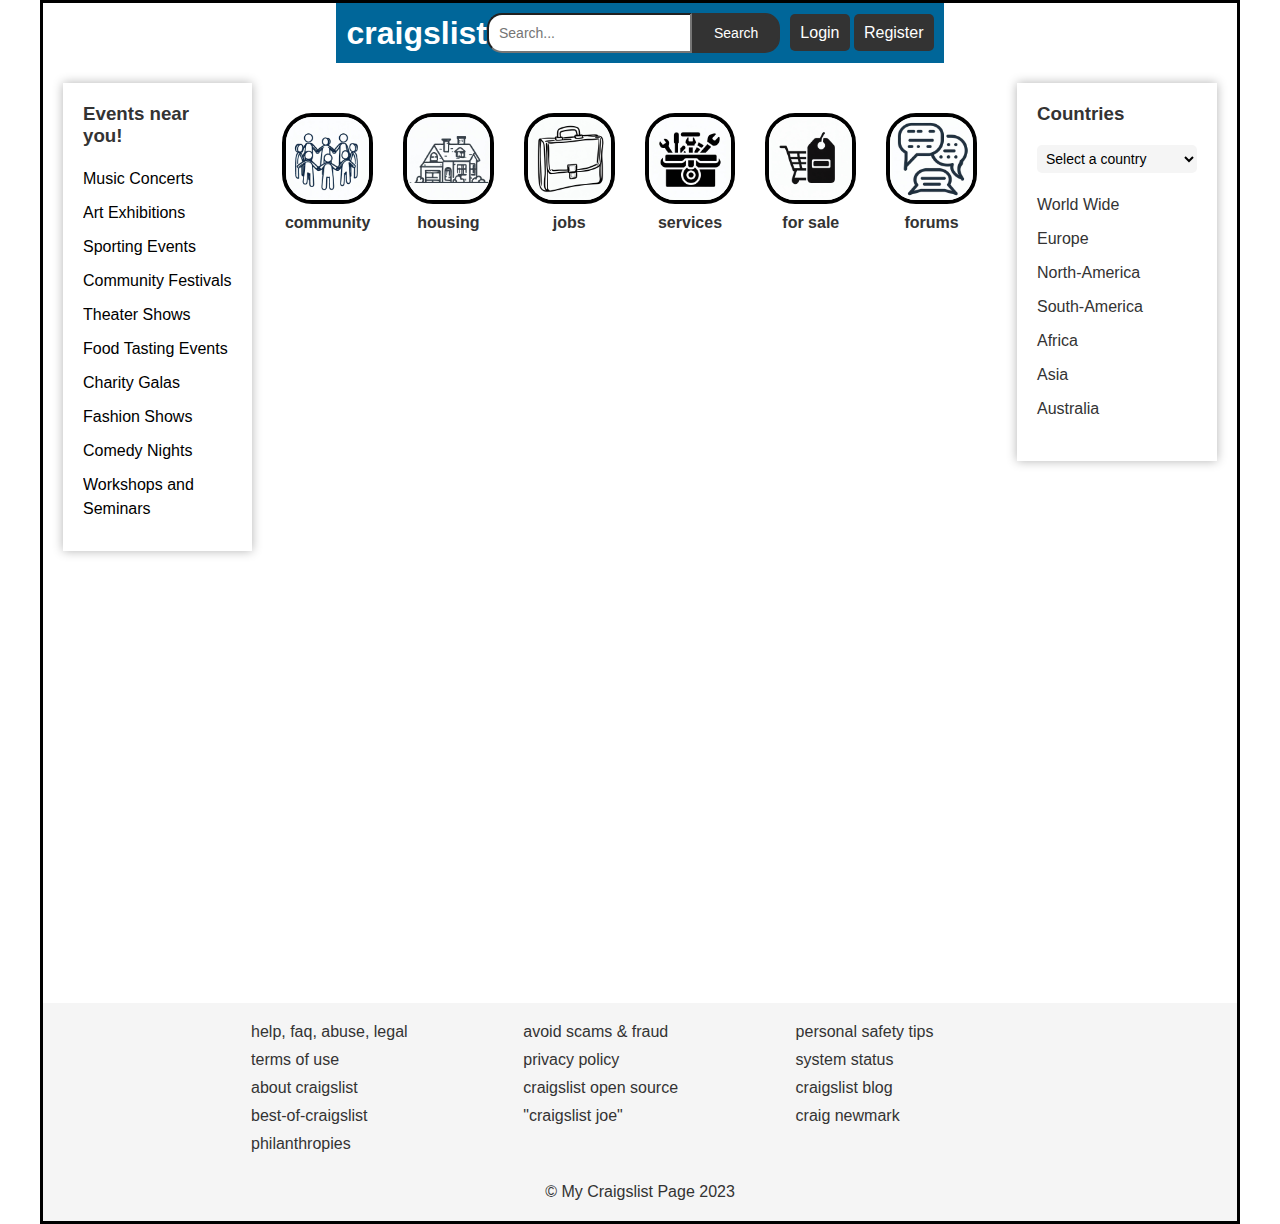
<file: index.html>
<!DOCTYPE html>
<html>
  <head>
    <meta charset="UTF-8" />
    <meta http-equiv="X-UA-Compatible" content="IE=edge" />
    <meta name="viewport" content="width=device-width, initial-scale=1.0" />
    <title>craigslist</title>
    <link rel="stylesheet" type="text/css" href="style2.css">
    <link rel="stylesheet" href="https://fonts.googleapis.com/css2?family=Material+Symbols+Outlined:opsz,wght,FILL,GRAD@48,700,0,0" />
    <script src="scripts.js"></script>
  </head>
  <body>
    <header>
      <div class="header-left">
        <h1><a href="index.html">craigslist</a></h1>
      </div>
      <nav>
        <form class="search-form">
          <input type="text" placeholder="Search...">
          <button type="submit">Search</button>
        </form>
        <div class="login-register">
          <a class="login" href="MinBruker.html">Login</a>
          <a class="register" href="MinBruker.html">Register</a>
        </div>
      </nav>
    </header>
    
    
    <div class="main">
      <aside>
        <div class="right-sidebar2">
          <div class="country-list">
            <h3>Countries</h3>
            <div class="country-dropdown">
              <select>
                <option value="">Select a country</option>
                <option value="australia">Australia</option>
                <option value="brazil">Brazil</option>
                <option value="canada">Canada</option>
                <option value="china">China</option>
                <option value="egypt">Egypt</option>
                <option value="france">France</option>
                <option value="germany">Germany</option>
                <option value="india">India</option>
                <option value="italy">Italy</option>
                <option value="japan">Japan</option>
                <option value="mexico">Mexico</option>
                <option value="netherlands">Netherlands</option>
                <option value="new zealand">New Zealand</option>
                <option value="russia">Russia</option>
                <option value="spain">Spain</option>
                <option value="switzerland">Switzerland</option>
                <option value="thailand">Thailand</option>
                <option value="united kingdom">United Kingdom</option>
                <option value="united states">United States</option>
              </select>
            </div>
            <ul>
              <li><a href="#">World Wide</a></li>
              <li><a href="#">Europe</a></li>
              <li><a href="#">North-America</a></li>
              <li><a href="#">South-America</a></li>
              <li><a href="#">Africa</a></li>
              <li><a href="#">Asia</a></li>
              <li><a href="#">Australia</a></li>
            </ul>
          </div>
        </div> 
      </aside>
      <aside class="left-aside">
        <h3>Events near you!</h3>
        <ul>
          <li><a href="#">Music Concerts</a></li>
          <li><a href="#">Art Exhibitions</a></li>
          <li><a href="#">Sporting Events</a></li>
          <li><a href="#">Community Festivals</a></li>
          <li><a href="#">Theater Shows</a></li>
          <li><a href="#">Food Tasting Events</a></li>
          <li><a href="#">Charity Galas</a></li>
          <li><a href="#">Fashion Shows</a></li>
          <li><a href="#">Comedy Nights</a></li>
          <li><a href="#">Workshops and Seminars</a></li>
        </ul>
        
        
      </aside>
      <section>
        <div class="container">
          <div class="main-content">
            <div class="categories">
              <div class="category" onclick="showList('community')">
                <div class="box">
                  <img src="community.jpg" alt="community">
                  <h2>community</h2>
                </div>
              </div>
              <div class="category" onclick="showList('housing')">
                <div class="box">
                  <img src="housing.jpg" alt="housing">
                  <h2>housing</h2>
                </div>
              </div>
              <div class="category" onclick="showList('jobs')">
                <div class="box">
                  <img src="jobs2.jpg" alt="jobs">
                  <h2>jobs</h2>
                </div>
              </div>
              <div class="category" onclick="showList('services')">
                <div class="box">
                  <img src="services.jpg" alt="services">
                  <h2>services</h2>
                </div>
              </div>
              <div class="category" onclick="showList('forsale')">
                <div class="box">
                  <img src="for sale.jpg" alt="for sale">
                  <h2>for sale</h2>
                </div>
              </div>
              <div class="category" onclick="showList('forums')">
                <div class="box">
                  <img src="forums.jpg" alt="forums">
                  <h2>forums</h2>
                </div>
              </div>
            </div>
            <div class="spacer"></div>
            <div id="list-container" class="hidden">
              <ul id="list"></ul>
            </div>
          </div>
        </div>
      </section>
      <aside>
        <div class="right-sidebar">
          <div class="country-list">
            <h3>Countries</h3>
            <div class="country-dropdown">
              <select>
                <option value="">Select a country</option>
                <option value="australia">Australia</option>
                <option value="brazil">Brazil</option>
                <option value="canada">Canada</option>
                <option value="china">China</option>
                <option value="egypt">Egypt</option>
                <option value="france">France</option>
                <option value="germany">Germany</option>
                <option value="india">India</option>
                <option value="italy">Italy</option>
                <option value="japan">Japan</option>
                <option value="mexico">Mexico</option>
                <option value="netherlands">Netherlands</option>
                <option value="new zealand">New Zealand</option>
                <option value="russia">Russia</option>
                <option value="spain">Spain</option>
                <option value="switzerland">Switzerland</option>
                <option value="thailand">Thailand</option>
                <option value="united kingdom">United Kingdom</option>
                <option value="united states">United States</option>
              </select>
            </div>
            <ul>
              <li><a href="#">World Wide</a></li>
              <li><a href="#">Europe</a></li>
              <li><a href="#">North-America</a></li>
              <li><a href="#">South-America</a></li>
              <li><a href="#">Africa</a></li>
              <li><a href="#">Asia</a></li>
              <li><a href="#">Australia</a></li>
            </ul>
          </div>
        </div> 
      </aside>
    </div>
    <footer>
      <div class="footer-links">
        <div class="column">
          <ul>
            <li><a href="#">help, faq, abuse, legal</a></li>
            <li><a href="#">avoid scams & fraud</a></li>
            <li><a href="#">personal safety tips</a></li>
            <li><a href="#">terms of use</a></li>
            <li><a href="#">privacy policy</a></li>
            <li><a href="#">system status</a></li>
          </ul>
        </div>
        <div class="column">
          <ul>
            <li><a href="#">about craigslist</a></li>
            <li><a href="#">craigslist open source</a></li>
            <li><a href="#">craigslist blog</a></li>
            <li><a href="#">best-of-craigslist</a></li>
            <li><a href="#">"craigslist joe"</a></li>
            <li><a href="#">craig newmark</a></li>
            <li><a href="#">philanthropies</a></li>
          </ul>
        </div>
      </div>
      <div class="footer-bottom">
        &copy; My Craigslist Page 2023
      </div>
    </footer>
    
    
  </body>
</html>
</file>
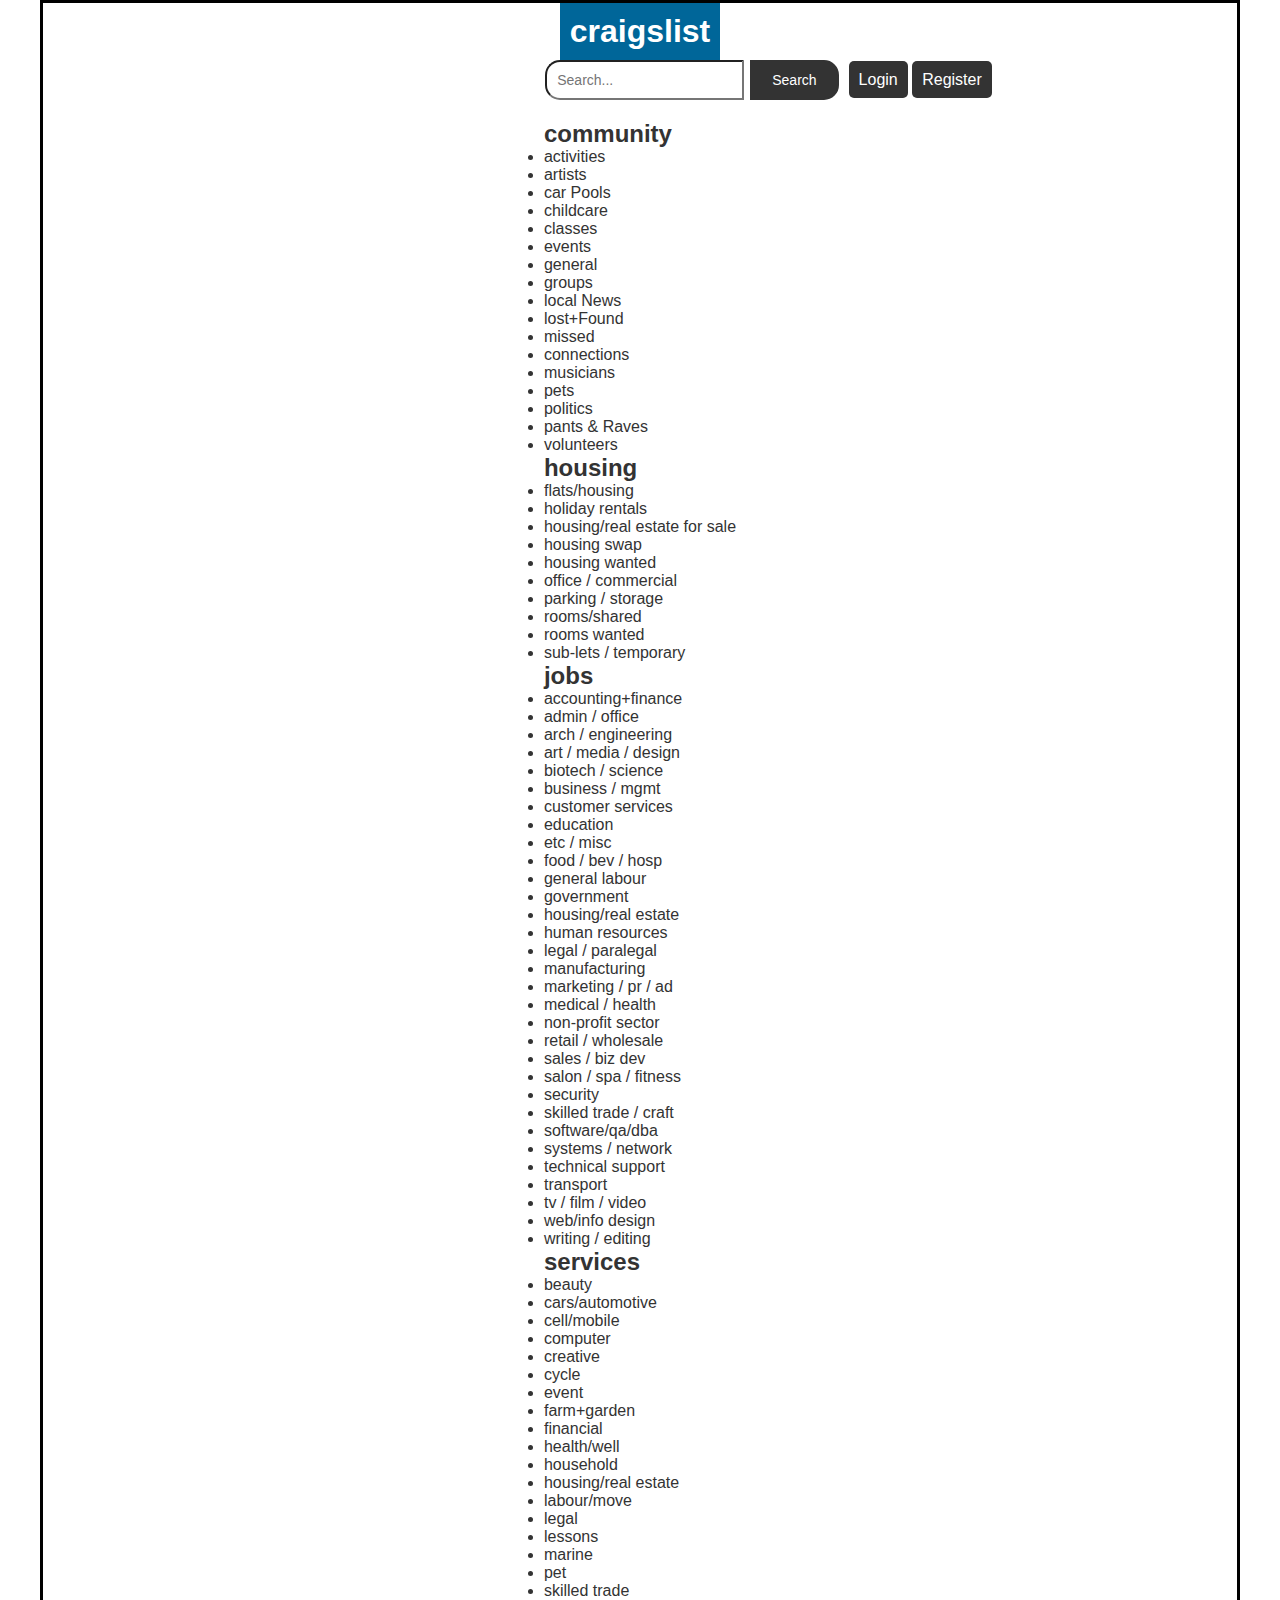
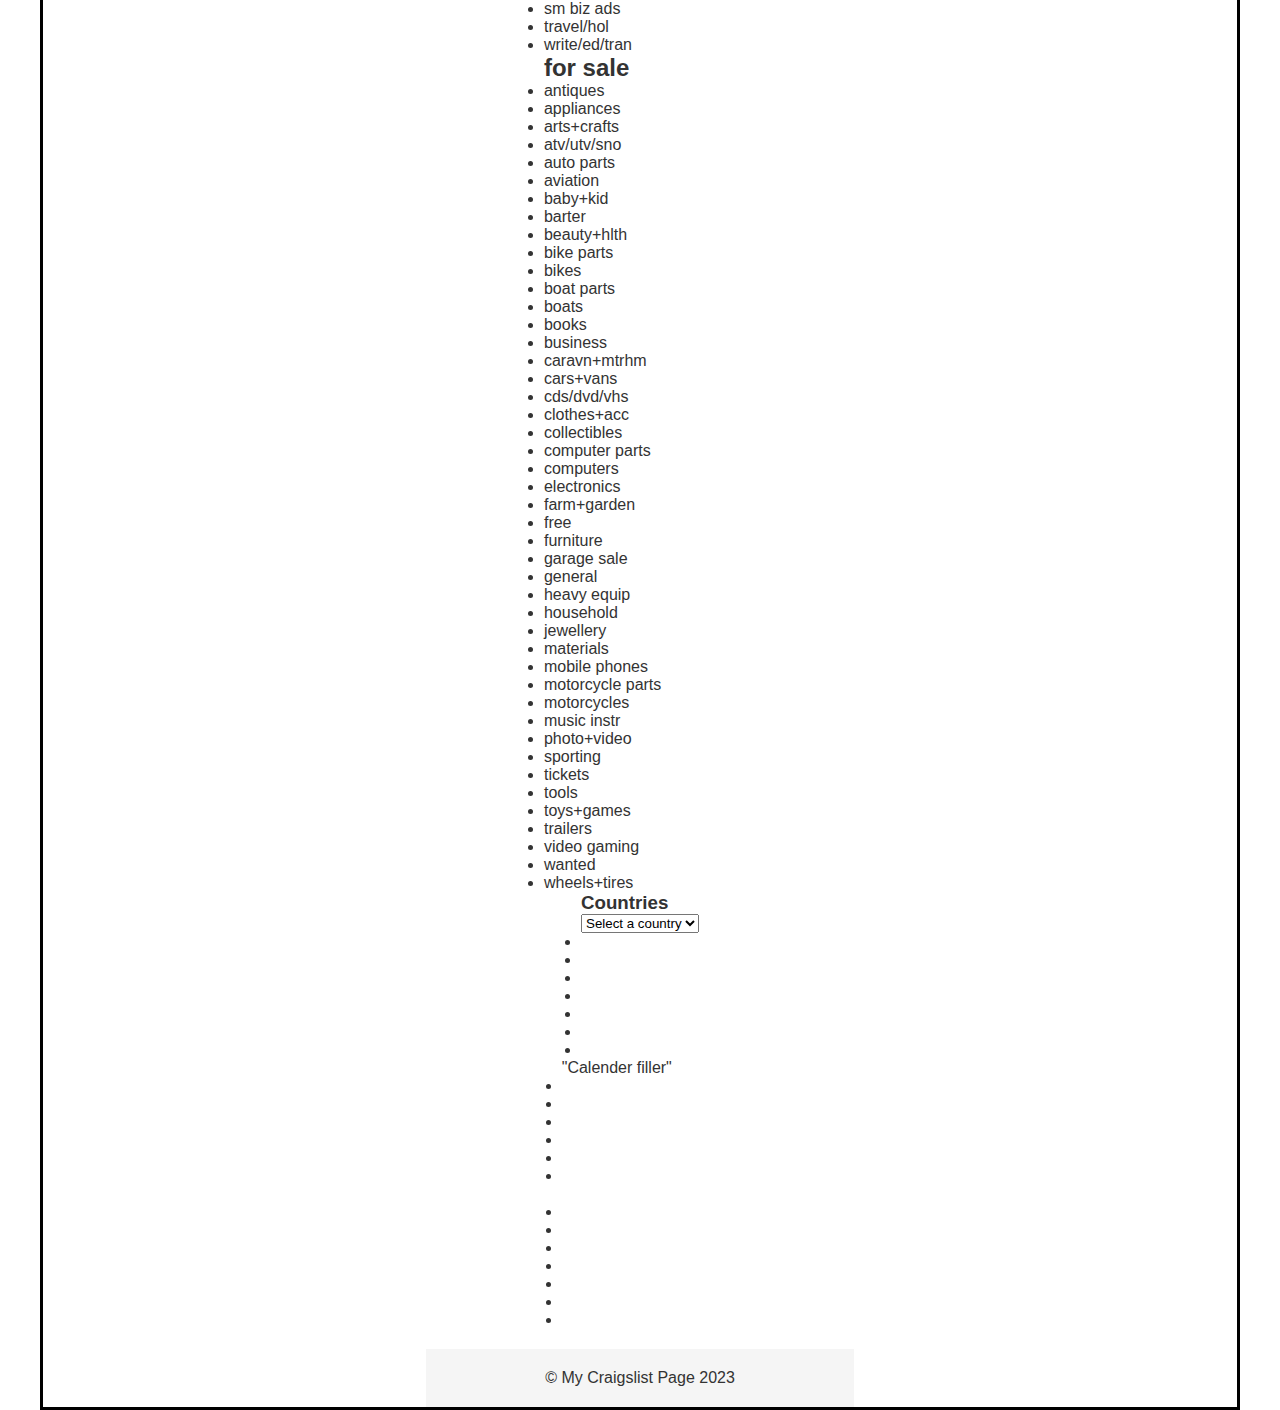
<file: kodelager.html>
<!DOCTYPE html>
<html>
  <head>
    <meta charset="UTF-8" />
    <meta http-equiv="X-UA-Compatible" content="IE=edge" />
    <meta name="viewport" content="width=device-width, initial-scale=1.0" />
    <title>craigslist</title>
    <link rel="stylesheet" type="text/css" href="style.css">
  </head>
  <body>
    <header>
      <h1>craigslist</h1>
    </header>
    <nav>
      <a href="#">Home</a>
      <a href="#">For Sale</a>
      <a href="#">Jobs</a>
      <a href="#">Housing</a>
      <a href="#">Services</a>
      <form class="search-form">
        <input type="text" placeholder="Search...">
        <button type="submit">Search</button>
      </form>
      <div class="login-register">
        <a class= "login" href="#">Login</a>
        <a class="register" href="#">Register</a>
      </div>
    </nav>
    
    
    <div class="main">
      <section>
        <div class="content">
          <div class="box">
            <h2>community</h2>
            <ul>
              <li>activities</li>
              <li>artists</li>
              <li>car Pools</li>
              <li>childcare</li>
              <li>classes</li>
              <li>events</li>
              <li>general</li>
              <li>groups</li>
              <li>local News</li>
              <li>lost+Found</li>
              <li>missed</li>
              <li>connections</li>
              <li>musicians</li>
              <li>pets</li>
              <li>politics</li>
              <li>pants & Raves</li>
              <li>volunteers</li>
            </ul>
          </div>
          <div class="box">
            <h2>housing</h2>
            <ul>
              <li>flats/housing</li>
              <li>holiday rentals</li>
              <li>housing/real estate for sale</li>
              <li>housing swap</li>
              <li>housing wanted</li>
              <li>office / commercial</li>
              <li>parking / storage</li>
              <li>rooms/shared</li>
              <li>rooms wanted</li>
              <li>sub-lets / temporary</li>
            </ul>
          </div>
          <div class="box">
            <h2>jobs</h2>
            <ul>
              <li>accounting+finance</li>
              <li>admin / office</li>
              <li>arch / engineering</li>
              <li>art / media / design</li>
              <li>biotech / science</li>
              <li>business / mgmt</li>
              <li>customer services</li>
              <li>education</li>
              <li>etc / misc</li>
              <li>food / bev / hosp</li>
              <li>general labour</li>
              <li>government</li>
              <li>housing/real estate</li>
              <li>human resources</li>
              <li>legal / paralegal</li>
              <li>manufacturing</li>
              <li>marketing / pr / ad</li>
              <li>medical / health</li>
              <li>non-profit sector</li>
              <li>retail / wholesale</li>
              <li>sales / biz dev</li>
              <li>salon / spa / fitness</li>
              <li>security</li>
              <li>skilled trade / craft</li>
              <li>software/qa/dba</li>
              <li>systems / network</li>
              <li>technical support</li>
              <li>transport</li>
              <li>tv / film / video</li>
              <li>web/info design</li>
              <li>writing / editing</li>
            </ul>
            
          </div>
          <div class="box">
            <h2>services</h2>
            <ul>
              <li>beauty</li>
              <li>cars/automotive</li>
              <li>cell/mobile</li>
              <li>computer</li>
              <li>creative</li>
              <li>cycle</li>
              <li>event</li>
              <li>farm+garden</li>
              <li>financial</li>
              <li>health/well</li>
              <li>household</li>
              <li>housing/real estate</li>
              <li>labour/move</li>
              <li>legal</li>
              <li>lessons</li>
              <li>marine</li>
              <li>pet</li>
              <li>skilled trade</li>
              <li>sm biz ads</li>
              <li>travel/hol</li>
              <li>write/ed/tran</li>
            </ul>
            
          </div>
          <div class="box">
            <h2>for sale</h2>
            <ul>
              <li>antiques</li>
              <li>appliances</li>
              <li>arts+crafts</li>
              <li>atv/utv/sno</li>
              <li>auto parts</li>
              <li>aviation</li>
              <li>baby+kid</li>
              <li>barter</li>
              <li>beauty+hlth</li>
              <li>bike parts</li>
              <li>bikes</li>
              <li>boat parts</li>
              <li>boats</li>
              <li>books</li>
              <li>business</li>
              <li>caravn+mtrhm</li>
              <li>cars+vans</li>
              <li>cds/dvd/vhs</li>
              <li>clothes+acc</li>
              <li>collectibles</li>
              <li>computer parts</li>
              <li>computers</li>
              <li>electronics</li>
              <li>farm+garden</li>
              <li>free</li>
              <li>furniture</li>
              <li>garage sale</li>
              <li>general</li>
              <li>heavy equip</li>
              <li>household</li>
              <li>jewellery</li>
              <li>materials</li>
              <li>mobile phones</li>
              <li>motorcycle parts</li>
              <li>motorcycles</li>
              <li>music instr</li>
              <li>photo+video</li>
              <li>sporting</li>
              <li>tickets</li>
              <li>tools</li>
              <li>toys+games</li>
              <li>trailers</li>
              <li>video gaming</li>
              <li>wanted</li>
              <li>wheels+tires</li>
            </ul>
            
          </div>
        </div>
      </section>
      <aside>
        <div class="right-sidebar">
          <div class="country-list">
            <h3>Countries</h3>
            <div class="country-dropdown">
              <select>
                <option value="">Select a country</option>
                <option value="australia">Australia</option>
                <option value="brazil">Brazil</option>
                <option value="canada">Canada</option>
                <option value="china">China</option>
                <option value="egypt">Egypt</option>
                <option value="france">France</option>
                <option value="germany">Germany</option>
                <option value="india">India</option>
                <option value="italy">Italy</option>
                <option value="japan">Japan</option>
                <option value="mexico">Mexico</option>
                <option value="netherlands">Netherlands</option>
                <option value="new zealand">New Zealand</option>
                <option value="russia">Russia</option>
                <option value="spain">Spain</option>
                <option value="switzerland">Switzerland</option>
                <option value="thailand">Thailand</option>
                <option value="united kingdom">United Kingdom</option>
                <option value="united states">United States</option>
              </select>
            </div>
            <ul>
              <li><a href="#">World Wide</a></li>
              <li><a href="#">Europe</a></li>
              <li><a href="#">North-America</a></li>
              <li><a href="#">South-America</a></li>
              <li><a href="#">Africa</a></li>
              <li><a href="#">Asia</a></li>
              <li><a href="#">Austrailia</a></li>
            </ul>
          </div>
        </div>
        
      </aside>
      <aside class="left-aside">
        <div class="box1">"Calender filler"</div>
      <!--  <div class="calander">
          <iframe src="https://calendar.google.com/calendar/embed?height=200&wkst=2&bgcolor=%23039BE5&ctz=Europe%2FOslo&showTitle=0&showNav=1&showPrint=0&showTabs=0&showCalendars=0&showTz=0&showDate=1&src=YWY3ZDcwMTkxNzAzZmE0YmE5ZWZlNTdiNjg5NDgxZTA4ODEyNTQ1NzRiOWMwNGU1MzZlNWJjNmZlNmNhYTg1NUBncm91cC5jYWxlbmRhci5nb29nbGUuY29t&color=%233F51B5" style="border-width:0" width="157" height="250" frameborder="0" scrolling="no"></iframe>
       </div>    --> 

        <ul>
          <li><a href="#">help, faq, abuse, legal</a></li>
          <li><a href="#">avoid scams & fraud</a></li>
          <li><a href="#">personal safety tips</a></li>
          <li><a href="#">terms of use</a></li>
          <li><a href="#">privacy policy</a></li>
          <li><a href="#">system status</a></li>
          <br>
          <li><a href="#">about craigslist</a></li>
          <li><a href="#">craigslist open source</a></li>
          <li><a href="#">craigslist blog</a></li>
          <li><a href="#">best-of-craigslist</a></li>
          <li><a href="#">"craigslist joe"</a></li>
          <li><a href="#">craig newmark</a></li>
          <li><a href="#">philanthropies</a></li>
        </ul>
      </aside>
    </div>
    <footer>
      &copy; My Craigslist Page 2023
    </footer>
  </body>
</html>
</file>
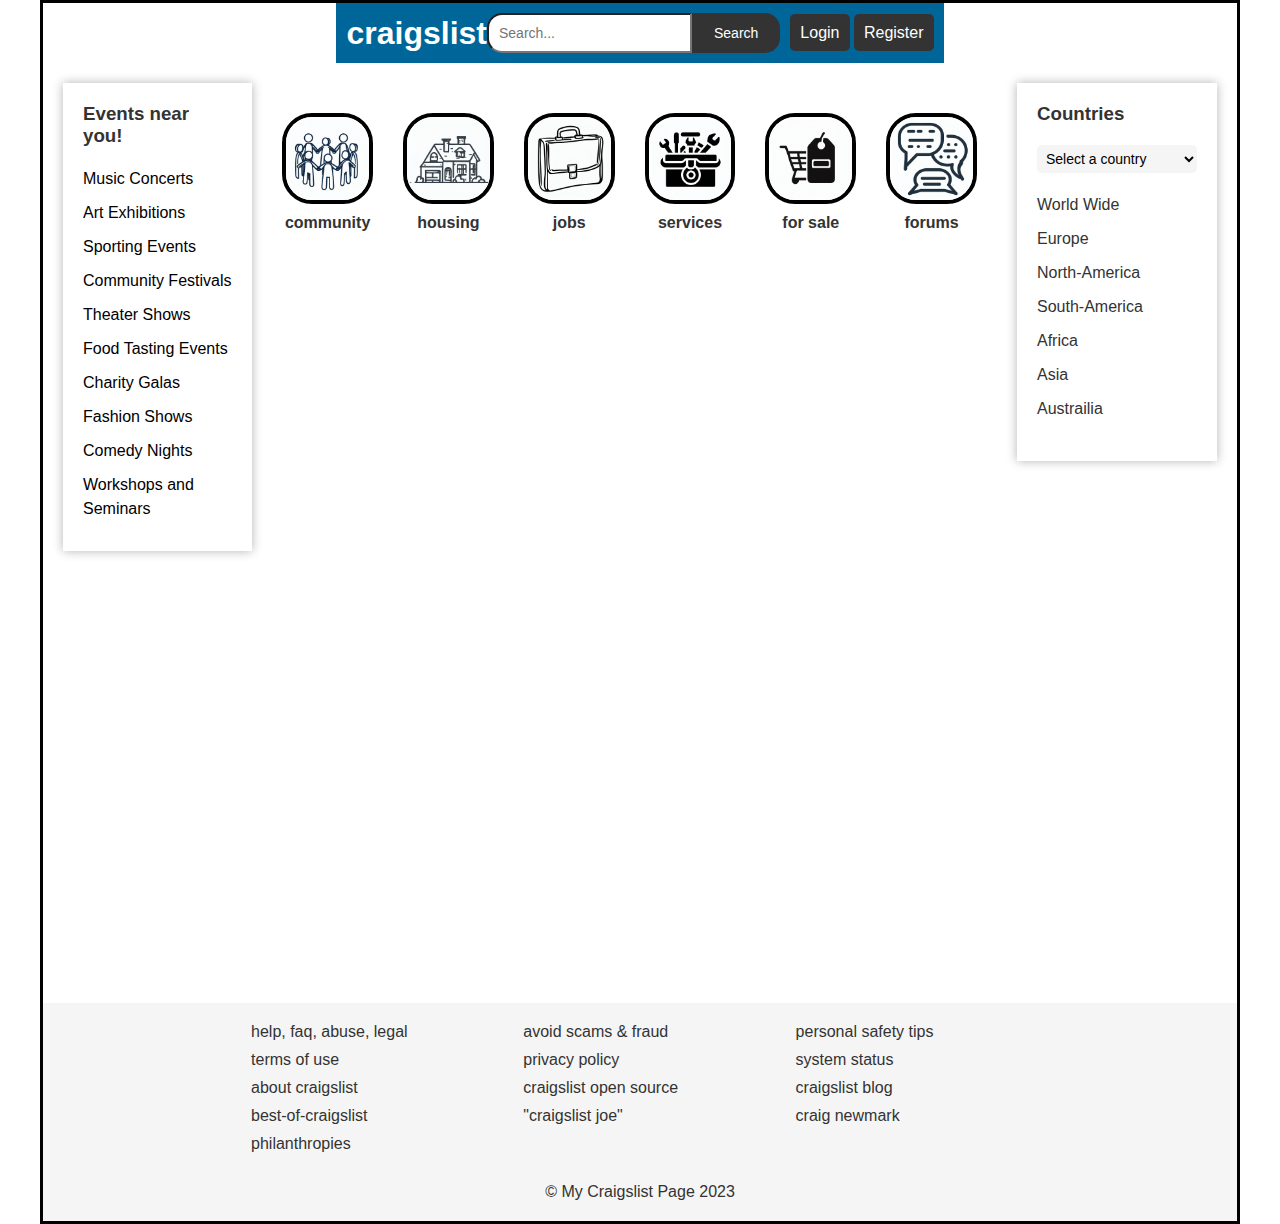
<file: Kodelager2.html>
<!DOCTYPE html>
<html>
  <head>
    <meta charset="UTF-8" />
    <meta http-equiv="X-UA-Compatible" content="IE=edge" />
    <meta name="viewport" content="width=device-width, initial-scale=1.0" />
    <title>craigslist</title>
    <link rel="stylesheet" type="text/css" href="style2.css">
    <link rel="stylesheet" href="https://fonts.googleapis.com/css2?family=Material+Symbols+Outlined:opsz,wght,FILL,GRAD@48,700,0,0" />
    <script src="scripts.js"></script>
  </head>
  <body>
    <header>
      <div class="header-left">
        <h1><a href="index.html">craigslist</a></h1>
      </div>
      <nav>
        <form class="search-form">
          <input type="text" placeholder="Search...">
          <button type="submit">Search</button>
        </form>
        <div class="login-register">
          <a class="login" href="MinBruker.html">Login</a>
          <a class="register" href="MinBruker.html">Register</a>
        </div>
      </nav>
    </header>
    
    
    <div class="main">
      <aside>
        <div class="right-sidebar2">
          <div class="country-list">
            <h3>Countries</h3>
            <div class="country-dropdown">
              <select>
                <option value="">Select a country</option>
                <option value="australia">Australia</option>
                <option value="brazil">Brazil</option>
                <option value="canada">Canada</option>
                <option value="china">China</option>
                <option value="egypt">Egypt</option>
                <option value="france">France</option>
                <option value="germany">Germany</option>
                <option value="india">India</option>
                <option value="italy">Italy</option>
                <option value="japan">Japan</option>
                <option value="mexico">Mexico</option>
                <option value="netherlands">Netherlands</option>
                <option value="new zealand">New Zealand</option>
                <option value="russia">Russia</option>
                <option value="spain">Spain</option>
                <option value="switzerland">Switzerland</option>
                <option value="thailand">Thailand</option>
                <option value="united kingdom">United Kingdom</option>
                <option value="united states">United States</option>
              </select>
            </div>
            <ul>
              <li><a href="#">World Wide</a></li>
              <li><a href="#">Europe</a></li>
              <li><a href="#">North-America</a></li>
              <li><a href="#">South-America</a></li>
              <li><a href="#">Africa</a></li>
              <li><a href="#">Asia</a></li>
              <li><a href="#">Australia</a></li>
            </ul>
          </div>
        </div> 
      </aside>
      <aside class="left-aside">
        <h3>Events near you!</h3>
        <ul>
          <li><a href="#">Music Concerts</a></li>
          <li><a href="#">Art Exhibitions</a></li>
          <li><a href="#">Sporting Events</a></li>
          <li><a href="#">Community Festivals</a></li>
          <li><a href="#">Theater Shows</a></li>
          <li><a href="#">Food Tasting Events</a></li>
          <li><a href="#">Charity Galas</a></li>
          <li><a href="#">Fashion Shows</a></li>
          <li><a href="#">Comedy Nights</a></li>
          <li><a href="#">Workshops and Seminars</a></li>
        </ul>
        
        
      </aside>
      <section>
        <div class="container">
          <div class="main-content">
            <div class="categories">
              <div class="category" onclick="showList('community')">
                <div class="box">
                  <img src="community.jpg" alt="community">
                  <h2>community</h2>
                </div>
              </div>
              <div class="category" onclick="showList('housing')">
                <div class="box">
                  <img src="housing.jpg" alt="housing">
                  <h2>housing</h2>
                </div>
              </div>
              <div class="category" onclick="showList('jobs')">
                <div class="box">
                  <img src="jobs2.jpg" alt="jobs">
                  <h2>jobs</h2>
                </div>
              </div>
              <div class="category" onclick="showList('services')">
                <div class="box">
                  <img src="services.jpg" alt="services">
                  <h2>services</h2>
                </div>
              </div>
              <div class="category" onclick="showList('forsale')">
                <div class="box">
                  <img src="for sale.jpg" alt="for sale">
                  <h2>for sale</h2>
                </div>
              </div>
              <div class="category" onclick="showList('forums')">
                <div class="box">
                  <img src="forums.jpg" alt="forums">
                  <h2>forums</h2>
                </div>
              </div>
            </div>
            <div class="spacer"></div>
            <div id="list-container" class="hidden">
              <ul id="list"></ul>
            </div>
          </div>
        </div>
      </section>
      <aside>
        <div class="right-sidebar">
          <div class="country-list">
            <h3>Countries</h3>
            <div class="country-dropdown">
              <select>
                <option value="">Select a country</option>
                <option value="australia">Australia</option>
                <option value="brazil">Brazil</option>
                <option value="canada">Canada</option>
                <option value="china">China</option>
                <option value="egypt">Egypt</option>
                <option value="france">France</option>
                <option value="germany">Germany</option>
                <option value="india">India</option>
                <option value="italy">Italy</option>
                <option value="japan">Japan</option>
                <option value="mexico">Mexico</option>
                <option value="netherlands">Netherlands</option>
                <option value="new zealand">New Zealand</option>
                <option value="russia">Russia</option>
                <option value="spain">Spain</option>
                <option value="switzerland">Switzerland</option>
                <option value="thailand">Thailand</option>
                <option value="united kingdom">United Kingdom</option>
                <option value="united states">United States</option>
              </select>
            </div>
            <ul>
              <li><a href="#">World Wide</a></li>
              <li><a href="#">Europe</a></li>
              <li><a href="#">North-America</a></li>
              <li><a href="#">South-America</a></li>
              <li><a href="#">Africa</a></li>
              <li><a href="#">Asia</a></li>
              <li><a href="#">Austrailia</a></li>
            </ul>
          </div>
        </div> 
      </aside>
    </div>
    <footer>
      <div class="footer-links">
        <div class="column">
          <ul>
            <li><a href="#">help, faq, abuse, legal</a></li>
            <li><a href="#">avoid scams & fraud</a></li>
            <li><a href="#">personal safety tips</a></li>
            <li><a href="#">terms of use</a></li>
            <li><a href="#">privacy policy</a></li>
            <li><a href="#">system status</a></li>
          </ul>
        </div>
        <div class="column">
          <ul>
            <li><a href="#">about craigslist</a></li>
            <li><a href="#">craigslist open source</a></li>
            <li><a href="#">craigslist blog</a></li>
            <li><a href="#">best-of-craigslist</a></li>
            <li><a href="#">"craigslist joe"</a></li>
            <li><a href="#">craig newmark</a></li>
            <li><a href="#">philanthropies</a></li>
          </ul>
        </div>
      </div>
      <div class="footer-bottom">
        &copy; My Craigslist Page 2023
      </div>
    </footer>
    
    
  </body>
</html>
</file>
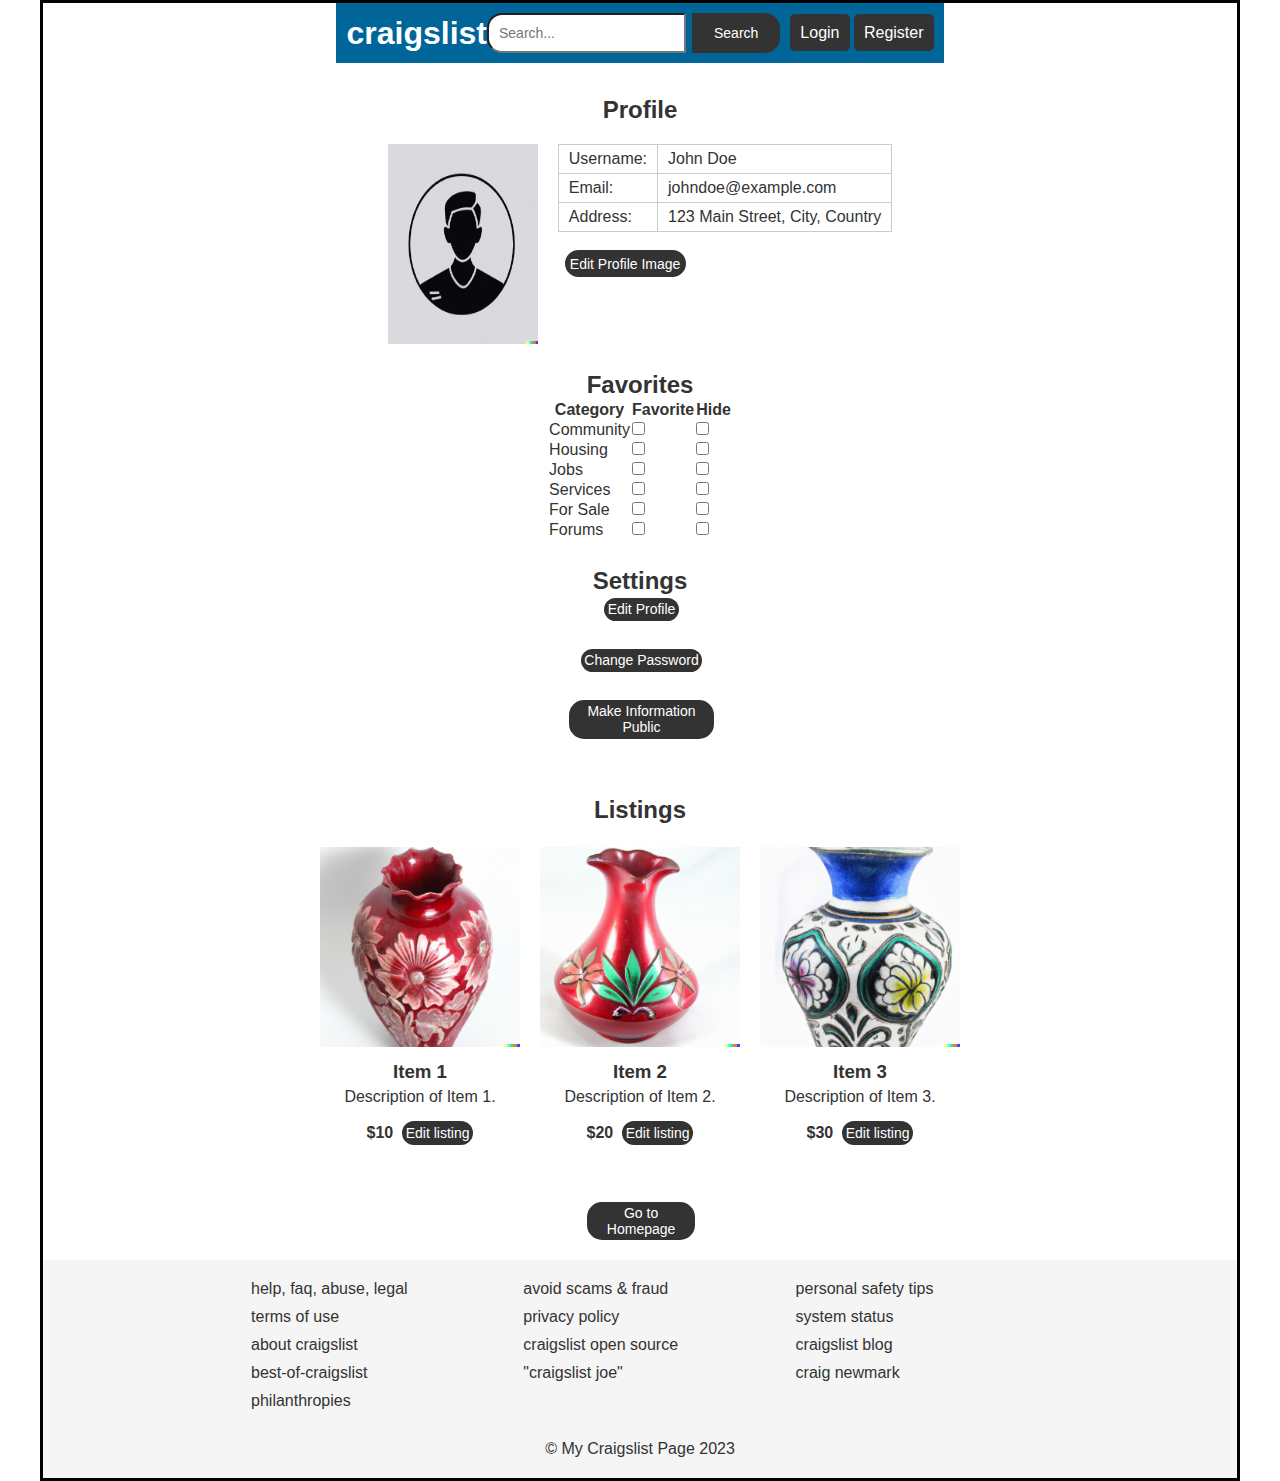
<file: MinBruker.html>
<!DOCTYPE html>
<html>
  <head>
    <meta charset="UTF-8" />
    <meta http-equiv="X-UA-Compatible" content="IE=edge" />
    <meta name="viewport" content="width=device-width, initial-scale=1.0" />
    <title>craigslist</title>
    <link rel="stylesheet" type="text/css" href="style.css">
    <link rel="stylesheet" href="https://fonts.googleapis.com/css2?family=Material+Symbols+Outlined:opsz,wght,FILL,GRAD@48,700,0,0" />
    <script src="scripts.js"></script>
  </head>
  <body>
    <header>
      <div class="header-left">
        <h1><a href="index.html">craigslist</a></h1>
      </div>
      <nav>
        <form class="search-form">
          <input type="text" placeholder="Search...">
          <button type="submit">Search</button>
        </form>
        <div class="login-register">
          <a class="login" href="#">Login</a>
          <a class="register" href="#">Register</a>
        </div>
      </nav>
    </header>
    
    
    <div class="main">
        <section class="section">
          <h2>Profile</h2>
          <div class="profile-section">
            <div class="profile-left">
              <img src="profile-image.png" alt="Profile Image" class="profile-image">
            </div>
            <div class="profile-right">
              <table class="profile-table">
                <tr>
                  <td>Username:</td>
                  <td>John Doe</td>
                </tr>
                <tr>
                  <td>Email:</td>
                  <td>johndoe@example.com</td>
                </tr>
                <tr>
                  <td>Address:</td>
                  <td>123 Main Street, City, Country</td>
                </tr>
                <!-- Add more rows for other profile information -->
              </table>
              <br>
              <button>Edit Profile Image</button><br>
            </div>
          </div>
        </section>


        <section class="section">
            <h2>Favorites</h2>
            <table class="favorites-table">
              <tr>
                <th>Category</th>
                <th>Favorite</th>
                <th>Hide</th>
              </tr>
              <tr>
                <td>Community</td>
                <td><input type="checkbox" id="selectCheckbox1"></td>
                <td><input type="checkbox" id="hideCheckbox1"></td>
              </tr>
              <tr>
                <td>Housing</td>
                <td><input type="checkbox" id="selectCheckbox2"></td>
                <td><input type="checkbox" id="hideCheckbox2"></td>
              </tr>
              <tr>
                <td>Jobs</td>
                <td><input type="checkbox" id="selectCheckbox3"></td>
                <td><input type="checkbox" id="hideCheckbox3"></td>
              </tr>
              <tr>
                <td>Services</td>
                <td><input type="checkbox" id="selectCheckbox4"></td>
                <td><input type="checkbox" id="hideCheckbox4"></td>
              </tr>
              <tr>
                <td>For Sale</td>
                <td><input type="checkbox" id="selectCheckbox5"></td>
                <td><input type="checkbox" id="hideCheckbox5"></td>
              </tr>
              <tr>
                <td>Forums</td>
                <td><input type="checkbox" id="selectCheckbox6"></td>
                <td><input type="checkbox" id="hideCheckbox6"></td>
              </tr>
            </table>
        </section>
          
          
    
        <section class="section">
          <h2>Settings</h2>
          <div class="settings">
            <button>Edit Profile</button><br>
            <button>Change Password</button><br>
            <button>Make Information Public</button><br>
            <!-- Add more buttons for other actions -->
          </div>
        </section>
      
        <section class="section">
            <h2>Listings</h2>
            <div class="listings">
              <ul class="listing-items">
              <li>
                <div class="listing-item">
                  <img src="item1.png" alt="Item 1"/>
                  <h3>Item 1</h3>
                  <p>Description of Item 1.</p>
                  <span>$10</span>
                  <button>Edit listing</button>
                </div>
              </li>
              <li>
                <div class="listing-item">
                  <img src="item2.png" alt="Item 2"/>
                  <h3>Item 2</h3>
                  <p>Description of Item 2.</p>
                  <span>$20</span>
                  <button>Edit listing</button>
                </div>
              </li>
              <li>
                <div class="listing-item">
                  <img src="item3.png" alt="Item 3"/>
                  <h3>Item 3</h3>
                  <p>Description of Item 3.</p>
                  <span>$30</span>
                  <button>Edit listing</button>
                </div>
              </li>
            </ul>
          </div>
        </section>
      </div>
      <div class="home-button">
      <button onclick="window.location.href = 'index.html';">Go to Homepage</button>
      </div>
    <footer>
      <div class="footer-links">
        <div class="column">
          <ul>
            <li><a href="#">help, faq, abuse, legal</a></li>
            <li><a href="#">avoid scams & fraud</a></li>
            <li><a href="#">personal safety tips</a></li>
            <li><a href="#">terms of use</a></li>
            <li><a href="#">privacy policy</a></li>
            <li><a href="#">system status</a></li>
          </ul>
        </div>
        <div class="column">
          <ul>
            <li><a href="#">about craigslist</a></li>
            <li><a href="#">craigslist open source</a></li>
            <li><a href="#">craigslist blog</a></li>
            <li><a href="#">best-of-craigslist</a></li>
            <li><a href="#">"craigslist joe"</a></li>
            <li><a href="#">craig newmark</a></li>
            <li><a href="#">philanthropies</a></li>
          </ul>
        </div>
      </div>
      <div class="footer-bottom">
        &copy; My Craigslist Page 2023
      </div>
    </footer>
    
    
  </body>
</html>
</file>
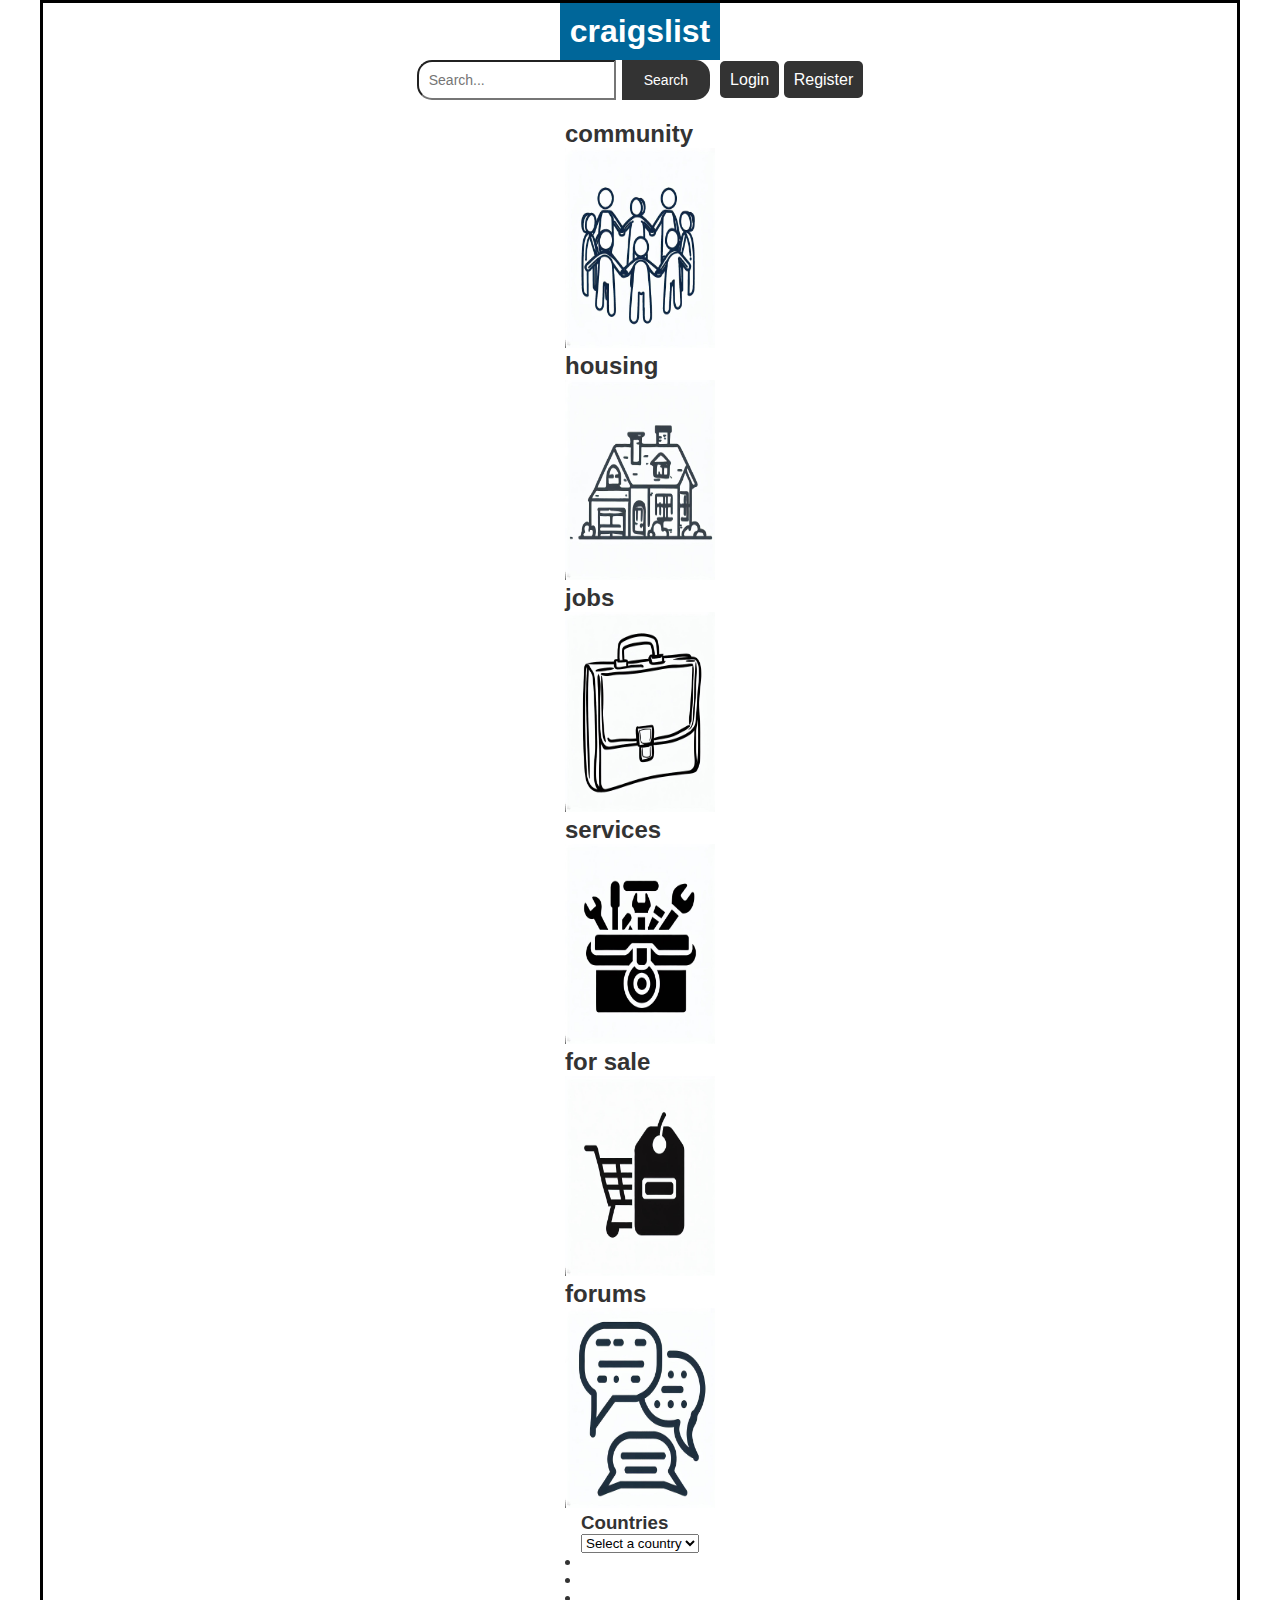
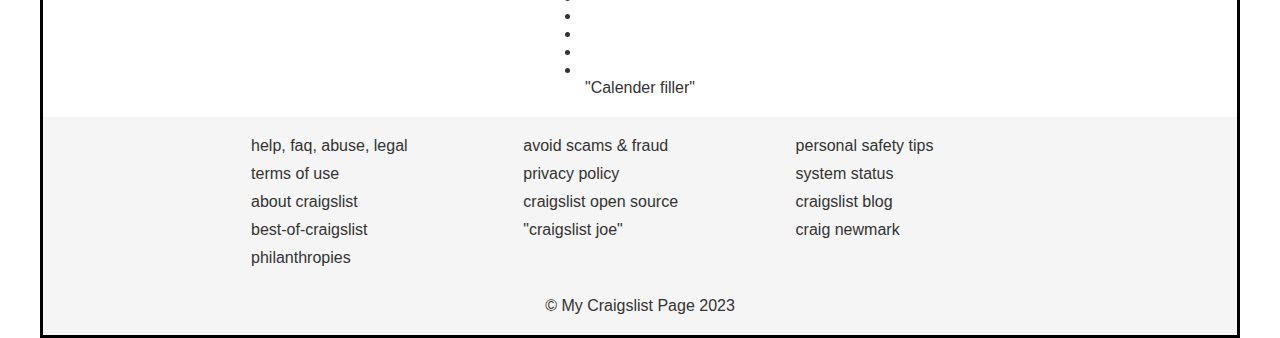
<file: Test2.html>
<!DOCTYPE html>
<html>
  <head>
    <meta charset="UTF-8" />
    <meta http-equiv="X-UA-Compatible" content="IE=edge" />
    <meta name="viewport" content="width=device-width, initial-scale=1.0" />
    <title>craigslist</title>
    <link rel="stylesheet" type="text/css" href="style.css">
    <link rel="stylesheet" href="https://fonts.googleapis.com/css2?family=Material+Symbols+Outlined:opsz,wght,FILL,GRAD@48,700,0,0" />
  </head>
  <body>
    <header>
      <h1>craigslist</h1>
    </header>
    <nav>
      <form class="search-form">
        <input type="text" placeholder="Search...">
        <button type="submit">Search</button>
      </form>
      <div class="login-register">
        <a class= "login" href="#">Login</a>
        <a class="register" href="#">Register</a>
      </div>
    </nav>
    
    
    <div class="main">
      <section>
        <div class="content">
          <div class="box-container">
          <div class="box">
            <h2>community</h2>
                <img src="community.jpg" alt="community">
          </div>
          <div class="box">
            <h2>housing</h2>
            <img src="housing.jpg" alt="housing">
          </div>
          <div class="box">
            <h2>jobs</h2>       
            <img src="jobs2.jpg" alt="jobs">     
          </div>
          <div class="box">
            <h2>services</h2>         
            <img src="services.jpg" alt="services">   
          </div>
          <div class="box">
            <h2>for sale</h2>
            <img src="for sale.jpg" alt="for sale">
          </div>
          <div class="box">
            <h2>forums</h2>
            <img src="forums.jpg" alt="forums">
          </div>
        </div>
        </div>
      </section>
      <aside>
        <div class="right-sidebar">
          <div class="country-list">
            <h3>Countries</h3>
            <div class="country-dropdown">
              <select>
                <option value="">Select a country</option>
                <option value="australia">Australia</option>
                <option value="brazil">Brazil</option>
                <option value="canada">Canada</option>
                <option value="china">China</option>
                <option value="egypt">Egypt</option>
                <option value="france">France</option>
                <option value="germany">Germany</option>
                <option value="india">India</option>
                <option value="italy">Italy</option>
                <option value="japan">Japan</option>
                <option value="mexico">Mexico</option>
                <option value="netherlands">Netherlands</option>
                <option value="new zealand">New Zealand</option>
                <option value="russia">Russia</option>
                <option value="spain">Spain</option>
                <option value="switzerland">Switzerland</option>
                <option value="thailand">Thailand</option>
                <option value="united kingdom">United Kingdom</option>
                <option value="united states">United States</option>
              </select>
            </div>
            <ul>
              <li><a href="#">World Wide</a></li>
              <li><a href="#">Europe</a></li>
              <li><a href="#">North-America</a></li>
              <li><a href="#">South-America</a></li>
              <li><a href="#">Africa</a></li>
              <li><a href="#">Asia</a></li>
              <li><a href="#">Austrailia</a></li>
            </ul>
          </div>
        </div> 
      </aside>
      <aside class="left-aside">
        <div>"Calender filler"</div>
      </aside>
    </div>
    <footer>
      <div class="footer-links">
        <div class="column">
          <ul>
            <li><a href="#">help, faq, abuse, legal</a></li>
            <li><a href="#">avoid scams & fraud</a></li>
            <li><a href="#">personal safety tips</a></li>
            <li><a href="#">terms of use</a></li>
            <li><a href="#">privacy policy</a></li>
            <li><a href="#">system status</a></li>
          </ul>
        </div>
        <div class="column">
          <ul>
            <li><a href="#">about craigslist</a></li>
            <li><a href="#">craigslist open source</a></li>
            <li><a href="#">craigslist blog</a></li>
            <li><a href="#">best-of-craigslist</a></li>
            <li><a href="#">"craigslist joe"</a></li>
            <li><a href="#">craig newmark</a></li>
            <li><a href="#">philanthropies</a></li>
          </ul>
        </div>
      </div>
      <div class="footer-bottom">
        &copy; My Craigslist Page 2023
      </div>
    </footer>
    
    
  </body>
</html>
</file>
<file: style2.css>
/* Reset some default browser styles */
 * {
    margin: 0;
    padding: 0;
    box-sizing: border-box;
  }
  
  /* Set some basic styles for the page */
  body {
    font-family: Arial, sans-serif;
    background-color: #ffffff;
    color: #333;
    margin: 0;
    padding: 0;
    max-width: 1200px;
    display: block;
    place-items: center;
    justify-content: center; /* Center the content horizontally */
    align-items: center; /* Center the content vertically */
    margin: 0 auto; /* Add auto margin to center the page */
    border: solid black;
  }
  
/* Header styles */
header {
    background-color: #006699;
    color: #fff;
    padding: 10px;
    display: flex;
    align-items: center;
    justify-content: space-between; /* Add this line */
  }
  
  .header-left {
    margin-right: auto;
  }
  
  h1 a {
    margin: 0;
    text-decoration: none;
    color: white;
  }
  
  a {
    text-decoration: none;
  }

  /* Navigation styles */
  nav {
    display: flex;
    align-items: center;
  }
  
  /* Search form styles */
.search-form {
    flex-grow: 1;
    display: flex;
    align-items: center;
    justify-content: center;
    margin: 0 auto; /* Add this line */
  }
  
  .search-form input[type="text"] {
    padding: 10px;
    border: solid #333 2px 2px 2px 2px;
    border-radius: 15px 0px 0px 15px;
    font-size: 14px;
    width: 70%;
  }
  
  .search-form button[type="submit"] {
    background-color: #333;
    color: #fff;
    border: solid #333 2px;
    border-radius: 0px 15px 15px 0px;
    padding: 10px 20px;
    font-size: 14px;
    cursor: pointer;
    
  }
  
  /* Login and Register buttons */
  nav > .login-register {
    margin-left: 10px;
    margin-right: 0; /* Add this line */
  }
  
  nav > .login-register a {
    background-color: #333;
    color: #fff;
    border-radius: 5px;
    padding: 10px;
    text-decoration: none;
  }
  
  nav > .login-register a:hover {
    background-color: #fff;
    color: #333;
    border: none;
  }
  
  /* Login and Register buttons */
  nav > .login-register {
    margin-left: 10px;
  }
  
  nav > .login-register a {
    background-color: #333;
    color: #fff;
    border-radius: 5px;
    padding: 10px;
    text-decoration: none;
  }
  
  nav > .login-register a:hover {
    background-color: #fff;
    color: #333;
    border: none;
  }
  
  
  /* Left sidebar styles */
  .left-aside {
    order: -1;
    background-color: #fff;
    box-shadow: 0 0 10px rgba(0,0,0,0.3);
    padding: 20px;
    width: 200px;
    align-self: flex-start;
  }

  .left-aside h3 {
    margin-top: 0;
    margin-bottom: 20px;
  }

  .left-aside ul {
    list-style-type: none;
    padding: 0;
    margin-top: 1%;
    overflow-y: auto;
  }
  
  .left-aside li {
    line-height: 1.5em;
    margin-bottom: 10px;
  }

  .left-aside a {
    color: black;
  }


  
  /* Right sidebar styles */
  .right-sidebar {
    order: 1;
    background-color: #fff;
    box-shadow: 0 0 10px rgba(0,0,0,0.3);
    padding: 20px;
    width: 200px;
  }
  
  .country-list {
    margin-bottom: 20px;
  }
  .country-list h3 {
    margin-top: 0;
    margin-bottom: 20px;
  }
  .country-list ul {
    list-style: none;
    padding: 0;
    margin: 0;
  }
  .country-list li {
    line-height: 1.5em;
    margin-bottom: 10px;
  }
  .country-list a {
    text-decoration: none;
    color: #333;
  }
  .country-dropdown {
    margin-bottom: 20px;
  }
  .country-dropdown select {
    width: 100%;
    padding: 5px;
    border: none;
    border-radius: 5px;
    font-size: 14px;
    background-color: #f5f5f5;
  }

  

  /* Main container styles */
.main {
  display: flex;
  margin: 20px;
}

.container {
    display: flex;
    flex-direction: row;
    height: 100vh; /* Set the container height to the full viewport height */
}

.main-content {
    flex: 1;
  padding: 20px;
  box-sizing: border-box;
  overflow-y: auto;
}

.categories {
    display: flex;
    flex-wrap: wrap; /* Allow boxes to wrap to the next line */
    align-content: flex-start; /* Start aligning boxes from the top */
}

.category {
    flex: 1;
    padding: 10px;
    margin-right: 10px;
    margin-bottom: 10px; /* Add margin-bottom for spacing */
    min-width: 0; /* Allow boxes to shrink when zoomed in */
    transition: background-color 0.3s ease; /* Add transition effect */
    cursor: pointer; /* Add cursor pointer on hover */
}

.category:hover {
    background-color: rgb(144, 188, 238); /* Light up on hover */
}

.spacer {
    flex-grow: 1;
  }

.box {
    display: flex;
    flex-direction: column;
    align-items: center;
    margin-bottom: 20px;
    flex-grow: 1; /* Distribute available space evenly among the category boxes */
    max-width: 100px; /* Set a specific width for the box */
}

.box h2 {
    margin-bottom: 10px;
    font-size: medium;
}

.box img {
    max-width: 100%;
    max-height: 100%;
    object-fit: contain;
    margin-bottom: 10px;
    border-radius: 30px;
    border: solid black 4px;
}

.hidden {
    display: none; /* Hide the list initially */
}

.list {
    columns: 3; /* Split list into 3 columns */
}

#list-container {
    width: 100%;
    margin-top: 10px;
    display: flex;
    justify-content: center;
}

#list {
    width: 100%;
    max-width: 680px; /* Adjust the maximum width as needed */
    list-style: none;
    padding-left: 0px; /* Remove any default padding */
    display: flex;
    flex-wrap: wrap;
    justify-content: space-between;
    margin-left: 20px;
    margin-right: 20px;
    margin-bottom: 20px;
}

#list li {
    margin-bottom: 20px; /* Increase the spacing between list items */
    flex-basis: calc((100% - 40px) / 3); /* Set width for each list item */
    text-align: center;
    list-style: none;
    position: relative;
}

#list li::after {
    content: "";
    position: absolute;
    bottom: -5px;
    left: 0;
    width: 100%;
    height: 1px;
    background-color: #000;
}

#list li:nth-child(4) ~ li {
    margin-left: auto; /* Push the right-aligned lists to the right */
}




/* Footer styles */
footer {
    background-color: #f5f5f5;
    padding: 20px 10%;
    margin-top: 10px;
    display: flex;
    flex-wrap: wrap;
    justify-content: space-between;
    justify-content: center;
    align-items: center;
  }
  
  .footer-links ul {
    margin: 0;
    padding: 0;
    list-style: none;
    display: flex;
    flex-wrap: wrap;
    justify-content: space-between;
    width: 100%;
  }
  
  .footer-links li {
    margin-bottom: 10px;
    width: 30%;
  }
  
  .footer-links a {
    color: #333;
    text-decoration: none;
  }
  
  .footer-bottom {
    margin-top: 20px;
    text-align: center;
    width: 100%;
  }

  
  /* Style for smaller screens */
  @media (max-width: 767px) {
    .content .box {
      flex-basis: 100%;
      margin-right: 0;
      break-inside: avoid;
    }
    
    .main {
      display: block;
    }
    
    .main .box {
      flex-basis: 100%;
      width: 100%;
    }
    
    .box h2 {
      width: 100%;
      font-size: 14px; /* Adjusted font size for smaller screens */
    }

    .right-sidebar #list-container {
        display: none;
      }
    
    footer {
      grid-template-columns: 1fr;
    }
    
    
    nav > div.login-register {
      margin-top: 20px;
    }
    
    #list {
      flex-direction: column; /* Switch to a single column layout */
    }
    
    #list li {
      flex-basis: 100%; /* Set each list item to take full width in a single column */
      margin-left: 0; /* Remove left margin in single column layout */
      margin-right: 0; /* Remove right margin in single column layout */
    }
    
    .spacer {
      flex-grow: 2;
    }
  }
  
  /* Style for screens smaller than 1200px */
  @media (max-width: 1200px) {
    /* Center the main container */
    .main {
      justify-content: flex-start;
      flex-direction: column;
      display: flex;
    }
    
    /* Adjust the width of the main content */
    .main-content {
      width: 100%;
    }
    
    /* Adjust the width of the right sidebar */
    .right-sidebar {
      display: none; /* Hide the right-sidebar */
    }
    
    
    /* Show the list container */
    .hidden {
      display: block;
      justify-content: center;
    }
    
    /* Show the list */
    .hidden ul {
    display: grid;
    grid-template-columns: repeat(3, 1fr);
    margin: 0 auto;
    grid-gap: 20px;
  }
  
  .hidden li {
    margin: 0;
    width: 100%;
  }
    
    /* Set minimum width for the left sidebar container */
    .left-aside {
        text-align: center;
        box-shadow: none;
        padding-top: 20px;
        border-top: solid black 1px;
        width: 100%;
      order: 2; /* Move the left sidebar to the bottom */
      align-self: flex-start;
      display:flex;
    }

    .left-aside ul {
        display: grid;
        grid-template-columns: repeat(3, 1fr); /* Display list items in three columns */
        grid-gap: 0px; /* Add gap between list items */
      }

    .right-sidebar2 ul,
  .right-sidebar2 li {
    display: none;
  }
  
  .right-sidebar2 {
    border-bottom: solid black 1px;
    margin: 0;
  }

  .right-sidebar2 .country-list h3 {
    text-align: center;
  }

  .category {
    display: flex;
    flex-direction: column;
    align-items: center;
    text-align: center;
  }
  
  .category img {
    max-width: 100%;
    height: auto;
    border-radius: 30px;
    border: solid black 4px;
  }
  
  .category h2 {
    margin-top: 10px;
    text-align: center;
  }
  }
  
  /* Style for screens larger than 1200px */
  @media (min-width: 1200px) {
    /* Show the right-sidebar */
    .right-sidebar {
      display: block;
    }
    
    /* Hide the right-sidebar2 */
    .right-sidebar2 {
      display: none;
    }

    
  }

  @media (max-width: 480px) {
    .box h2 { 
      font-size: 14px; /* Further adjusted font size for smaller screens */
    }
  }
</file>
<file: style.css>
/* Reset some default browser styles */
 * {
  margin: 0;
  padding: 0;
  box-sizing: border-box;
}

/* Set some basic styles for the page */
body {
  font-family: Arial, sans-serif;
  background-color: #ffffff;
  color: #333;
  margin: 0;
  padding: 0;
  max-width: 1200px;
  display: block;
  place-items: center;
  justify-content: center; /* Center the content horizontally */
  align-items: center; /* Center the content vertically */
  margin: 0 auto; /* Add auto margin to center the page */
  border: solid black;
}
/* Header styles */
header {
  background-color: #006699;
  color: #fff;
  padding: 10px;
  display: flex;
  align-items: center;
  justify-content: space-between; /* Add this line */
}

.header-left {
  margin-right: auto;
}

h1 {
  margin: 0;
  text-decoration: none;
  color: white;
}

/* Navigation styles */
nav {
  display: flex;
  align-items: center;
}

/* Search form styles */
.search-form {
  flex-grow: 1;
  display: flex;
  align-items: center;
  justify-content: center;
  margin: 0 auto; /* Add this line */
}

.search-form input[type="text"] {
  padding: 10px;
  border: solid #333 2px 2px 2px 2px;
  border-radius: 15px 0px 0px 15px;
  font-size: 14px;
  width: 70%;
}

.search-form button[type="submit"] {
  background-color: #333;
  color: #fff;
  border: solid #333 2px;
  border-radius: 0px 15px 15px 0px;
  padding: 10px 20px;
  font-size: 14px;
  cursor: pointer;
  
}

/* Login and Register buttons */
nav > .login-register {
  margin-left: 10px;
  margin-right: 0; /* Add this line */
}

nav > .login-register a {
  background-color: #333;
  color: #fff;
  border-radius: 5px;
  padding: 10px;
  text-decoration: none;
}

nav > .login-register a:hover {
  background-color: #fff;
  color: #333;
  border: none;
}

/* Login and Register buttons */
nav > .login-register {
  margin-left: 10px;
}

nav > .login-register a {
  background-color: #333;
  color: #fff;
  border-radius: 5px;
  padding: 10px;
  text-decoration: none;
}

nav > .login-register a:hover {
  background-color: #fff;
  color: #333;
  border: none;
}

/* Main container styles */
.main {
  display: flex;
  flex-direction: column;
  align-items: center;
  margin: 20px auto; /* Add 'auto' margin to center the main container horizontally */
  max-width: 1200px; /* Move max-width property from body to .main */
}

.section {
  display: flex;
  flex-direction: column;
  align-items: center;
  margin: 2%;
}

.profile-section {
  display: flex;
  justify-content: space-between;
  margin-top: 20px;
}

.profile-left {
  display: flex;
  align-items: center;
}

.profile-image {
  width: 150px;
  height: 200px;
  margin-right: 20px;
}

.profile-table {
  border-collapse: collapse;
}

.profile-table td {
  padding: 5px 10px;
  border: 1px solid #ccc;
}

.settings {
  display: flex;
  flex-direction: column;
  align-items: center;
  margin-top: 20px;
}

.settings button {
  margin-bottom: 10px;
}





button {
padding: 1%;
margin-left: 2%;
background-color: #333;
  color: #fff;
  border: solid #333 2px;
  border-radius: 15px;
  padding: 10px 20px;
  font-size: 14px;
  cursor: pointer;
}

.main > button a:hover {
  background-color: #fff;
  color: #333;
  border: none;
}

img {
width: 200px;
height: 200px;
}



a {
  text-decoration: none;
  color: white;
}


.listings {
  display: flex;
  justify-content: center;
  margin: 2%;
}

.listing-items {
  display: flex;
  list-style-type: none;
  padding: 0;
}

.listing-item {
  margin: 10px;
  text-align: center;
}

.listing-item img {
  width: 200px;
}

.listing-item h3 {
  margin-top: 10px;
}

.listing-item p {
  margin: 5px 0;
}

.listing-item span {
  font-weight: bold;
}

.listing-item button {
  margin-top: 10px;
}

.profiles {
  display: flex;
  justify-content: center;
  margin: 2%;
}

.settings {
  display: flex;
  justify-content: center;
  margin: 2%;
}
button {
padding: 1%;
margin-left: 2%;
}

img {
width: 150px;
height: 200px;
}

.home-button {
  display: flex;
  justify-content: center;
  margin-top: 20px; /* Adjust the margin value to position the button vertically */
  margin-bottom: 20px;
}

a {
  text-decoration: none;
  color: white;
}


.listings {
  display: flex;
  justify-content: center;
  margin: 2%;
}

.listing-items {
  display: flex;
  list-style-type: none;
  padding: 0;
}

.listing-item {
  margin: 10px;
  text-align: center;
}

.listing-item img {
  width: 200px;
}

.listing-item h3 {
  margin-top: 10px;
}

.listing-item p {
  margin: 5px 0;
}

.listing-item span {
  font-weight: bold;
}

.listing-item button {
  margin-top: 10px;
}



/* Footer styles */
footer {
  background-color: #f5f5f5;
  padding: 20px 10%;
  margin-top: 10px;
  display: flex;
  flex-wrap: wrap;
  justify-content: space-between;
  justify-content: center;
  align-items: center;
}

.footer-links ul {
  margin: 0;
  padding: 0;
  list-style: none;
  display: flex;
  flex-wrap: wrap;
  justify-content: space-between;
  width: 100%;
}

.footer-links li {
  margin-bottom: 10px;
  width: 30%;
}

.footer-links a {
  color: #333;
  text-decoration: none;
}

.footer-bottom {
  margin-top: 20px;
  text-align: center;
  width: 100%;
}


/* Style for smaller screens */
@media (max-width: 767px) {
  .content .box {
    flex-basis: 100%;
    margin-right: 0;
    break-inside: avoid;
  }
  
  .main {
    display: block;
  }
  
  .main .box {
    flex-basis: 100%;
    width: 100%;
  }
  
  .box h2 {
    width: 100%;
    font-size: 14px; /* Adjusted font size for smaller screens */
  }

  .right-sidebar #list-container {
      display: none;
    }
  
  footer {
    grid-template-columns: 1fr;
  }
  
  
  nav > div.login-register {
    margin-top: 20px;
  }
  
  #list {
    flex-direction: column; /* Switch to a single column layout */
  }
  
  #list li {
    flex-basis: 100%; /* Set each list item to take full width in a single column */
    margin-left: 0; /* Remove left margin in single column layout */
    margin-right: 0; /* Remove right margin in single column layout */
  }
  
  .spacer {
    flex-grow: 2;
  }
}

/* Style for screens smaller than 1200px */
@media (max-width: 1200px) {
  /* Center the main container */
  .main {
    justify-content: flex-start;
    flex-direction: column;
    display: flex;
  }
  
  /* Adjust the width of the main content */
  .main-content {
    width: 100%;
  }
  
  /* Adjust the width of the right sidebar */
  .right-sidebar {
    display: none; /* Hide the right-sidebar */
  }
  
  
  /* Show the list container */
  .hidden {
    display: block;
    justify-content: center;
  }
  
  /* Show the list */
  .hidden ul {
  display: grid;
  grid-template-columns: repeat(3, 1fr);
  margin: 0 auto;
  grid-gap: 20px;
}

.hidden li {
  margin: 0;
  width: 100%;
}
  
  /* Set minimum width for the left sidebar container */
  .left-aside {
      text-align: center;
      box-shadow: none;
      padding-top: 20px;
      border-top: solid black 1px;
      width: 100%;
    order: 2; /* Move the left sidebar to the bottom */
    align-self: flex-start;
    display:flex;
  }

  .left-aside ul {
      display: grid;
      grid-template-columns: repeat(3, 1fr); /* Display list items in three columns */
      grid-gap: 0px; /* Add gap between list items */
    }

  .right-sidebar2 ul,
.right-sidebar2 li {
  display: none;
}

.right-sidebar2 {
  border-bottom: solid black 1px;
  margin: 0;
}

.right-sidebar2 .country-list h3 {
  text-align: center;
}

.category {
  display: flex;
  flex-direction: column;
  align-items: center;
  text-align: center;
}

.category img {
  max-width: 100%;
  height: auto;
  border-radius: 30px;
  border: solid black 4px;
}

.category h2 {
  margin-top: 10px;
  text-align: center;
}
}

/* Style for screens larger than 1200px */
@media (min-width: 1200px) {
  /* Show the right-sidebar */
  .right-sidebar {
    display: block;
  }
  
  /* Hide the right-sidebar2 */
  .right-sidebar2 {
    display: none;
  }

  
}

@media (max-width: 480px) {
  .box h2 { 
    font-size: 14px; /* Further adjusted font size for smaller screens */
  }
}
</file>
